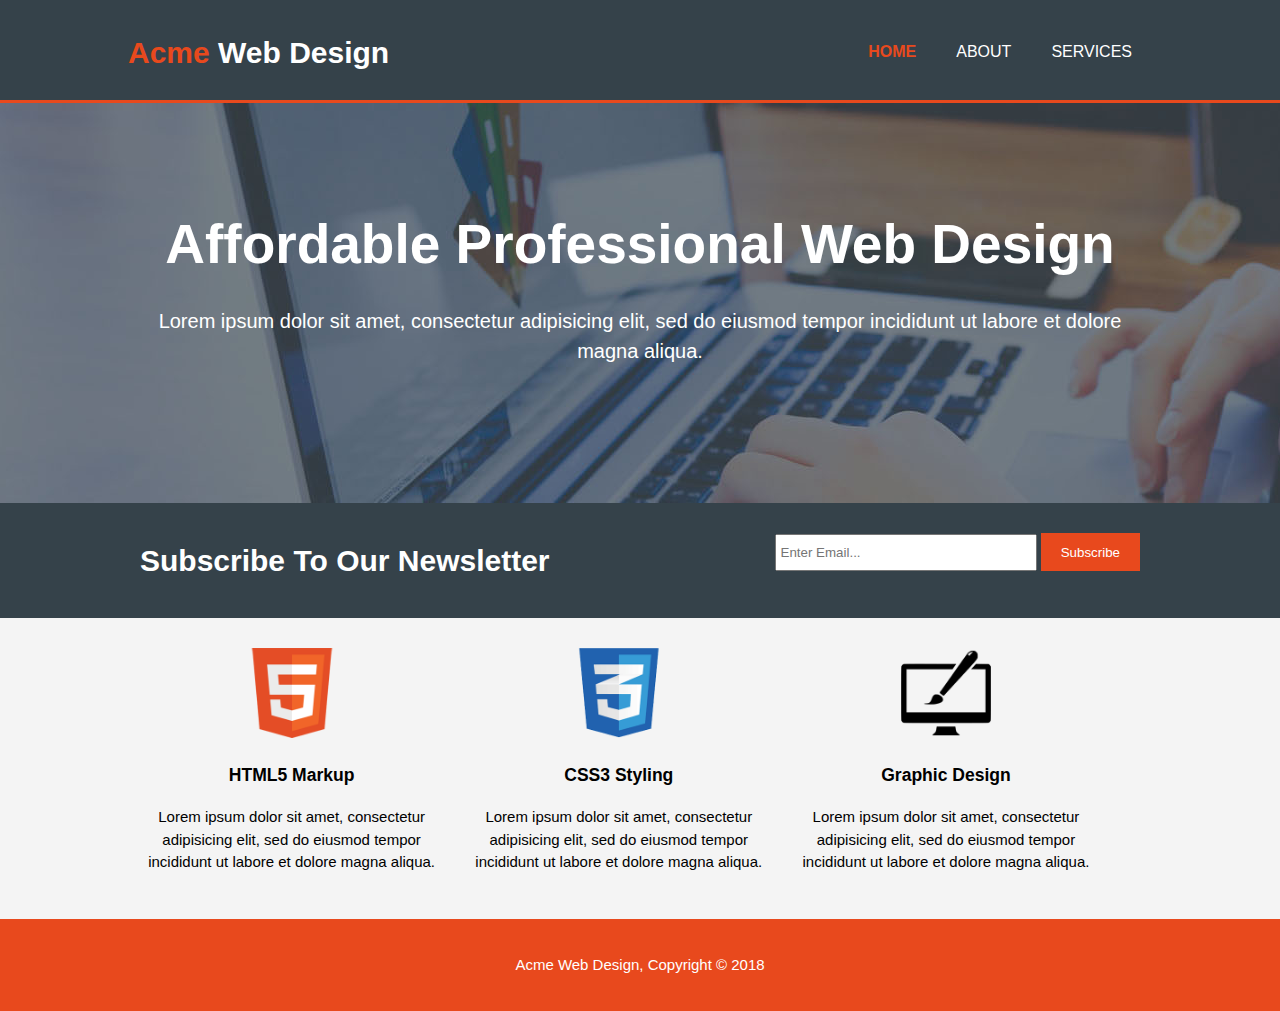
<file: index.html>
<!DOCTYPE html>
<html>
<head>
	<meta charset="utf-8">
	<meta name="viewport" content="width=device-width">
    <meta name="description" content="Affordable and professional web design">
	<meta name="keywords" content="web design, affordable web design, professional web design">
	<meta name="author" content="Fatma Al-Shehhi">
	<title>Acme Web Design | Weclome</title>
	<link rel="stylesheet" type="text/css" href="./css/style.css">
</head>
<body>
	<header>
		<div class="container">
			<div id="branding">
				<h1><span class="highlight">Acme</span> Web Design</h1>
			</div>
			<nav>
				<ul>
					<li class="current"><a href="index.html">Home</a></li>
					<li><a href="about.html">About</a></li>
					<li><a href="services.html">Services</a></li>
				</ul>
			</nav>
		</div>
	</header>

	<section id="showcase">
		<div class="container">
			<h1>Affordable Professional Web Design</h1>
			<p>Lorem ipsum dolor sit amet, consectetur adipisicing elit, sed do eiusmod
			tempor incididunt ut labore et dolore magna aliqua.</p>
		</div>
	</section>

	<section id="newsletter">
		<div class="container">
			<h1>Subscribe To Our Newsletter</h1>
			<form>
				<input type="email" placeholder="Enter Email..." name="">
				<button type="submit" class="button_1">Subscribe</button>
			</form>
		</div>
	</section>

	<section id="boxes">
		<div class="container">
			<div class="box">
				<img src="./img/logo_html.png" alt="HTML logo">
				<h3>HTML5 Markup</h3>
				<p>Lorem ipsum dolor sit amet, consectetur adipisicing elit, sed do eiusmod
				tempor incididunt ut labore et dolore magna aliqua.</p>
			</div>
			<div class="box">
				<img src="./img/logo_css.png" alt="CSS logo">
				<h3>CSS3 Styling</h3>
				<p>Lorem ipsum dolor sit amet, consectetur adipisicing elit, sed do eiusmod
				tempor incididunt ut labore et dolore magna aliqua.</p>
			</div>
			<div class="box">
				<img src="./img/logo_brush.png" alt="Brush logo">
				<h3>Graphic Design</h3>
				<p>Lorem ipsum dolor sit amet, consectetur adipisicing elit, sed do eiusmod
				tempor incididunt ut labore et dolore magna aliqua.</p>
			</div>
		</div>
	</section>

	<footer>
		<p>Acme Web Design, Copyright &copy; 2018</p>
	</footer>
</body>
</html>
</file>
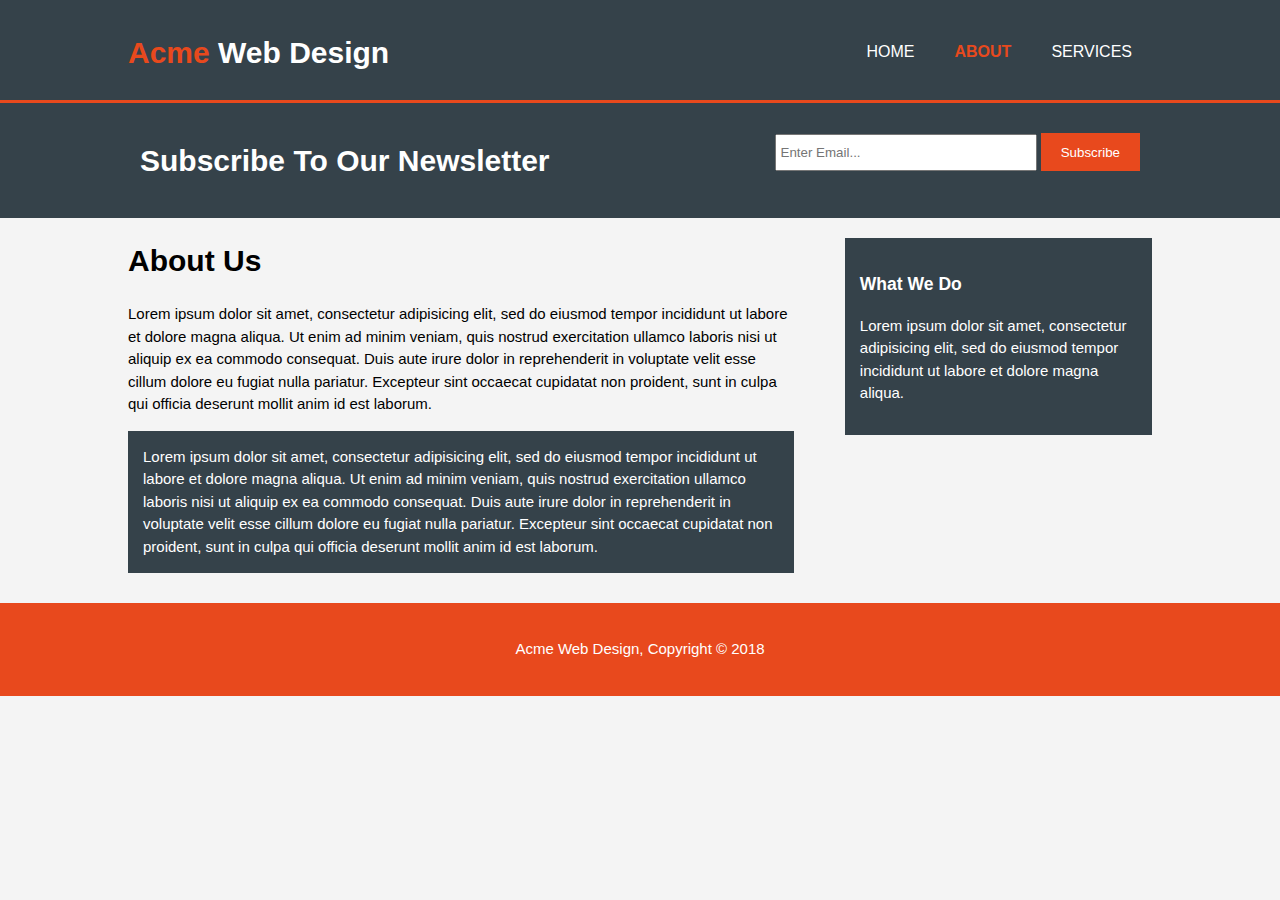
<file: about.html>
<!DOCTYPE html>
<html>
<head>
	<meta charset="utf-8">
	<meta name="viewport" content="width=device-width">
    <meta name="description" content="Affordable and professional web design">
	  <meta name="keywords" content="web design, affordable web design, professional web design">
	<meta name="author" content="Fatma Al-Shehhi">
	<title>Acme Web Design | About</title>
	<link rel="stylesheet" type="text/css" href="./css/style.css">
</head>
<body>
	<header>
		<div class="container">
			<div id="branding">
				<h1><span class="highlight">Acme</span> Web Design</h1>
			</div>
			<nav>
				<ul>
					<li><a href="index.html">Home</a></li>
					<li class="current"><a href="about.html">About</a></li>
					<li><a href="services.html">Services</a></li>
				</ul>
			</nav>
		</div>
	</header>

	<section id="newsletter">
		<div class="container">
			<h1>Subscribe To Our Newsletter</h1>
			<form>
				<input type="email" placeholder="Enter Email..." name="">
				<button type="submit" class="button_1">Subscribe</button>
			</form>
		</div>
	</section>

	<section id="main">
		<div class="container">
			<article id="main-col">
				<h1 class="page-title"> About Us</h1>
				<p>Lorem ipsum dolor sit amet, consectetur adipisicing elit, sed do eiusmod
				tempor incididunt ut labore et dolore magna aliqua. Ut enim ad minim veniam,
				quis nostrud exercitation ullamco laboris nisi ut aliquip ex ea commodo
				consequat. Duis aute irure dolor in reprehenderit in voluptate velit esse
				cillum dolore eu fugiat nulla pariatur. Excepteur sint occaecat cupidatat non
				proident, sunt in culpa qui officia deserunt mollit anim id est laborum.</p>
				<p class="dark">Lorem ipsum dolor sit amet, consectetur adipisicing elit, sed do eiusmod
				tempor incididunt ut labore et dolore magna aliqua. Ut enim ad minim veniam,
				quis nostrud exercitation ullamco laboris nisi ut aliquip ex ea commodo
				consequat. Duis aute irure dolor in reprehenderit in voluptate velit esse
				cillum dolore eu fugiat nulla pariatur. Excepteur sint occaecat cupidatat non
				proident, sunt in culpa qui officia deserunt mollit anim id est laborum.</p>
			</article>
			<aside id="sidebar">
				<div class="dark">
					<h3>What We Do</h3>
					<p>Lorem ipsum dolor sit amet, consectetur adipisicing elit, sed do eiusmod
					tempor incididunt ut labore et dolore magna aliqua.</p>
			</div>
			</aside>
		</div>
	</section>

	<footer>
		<p>Acme Web Design, Copyright &copy; 2018</p>
	</footer>

</body>
</html>
</file>
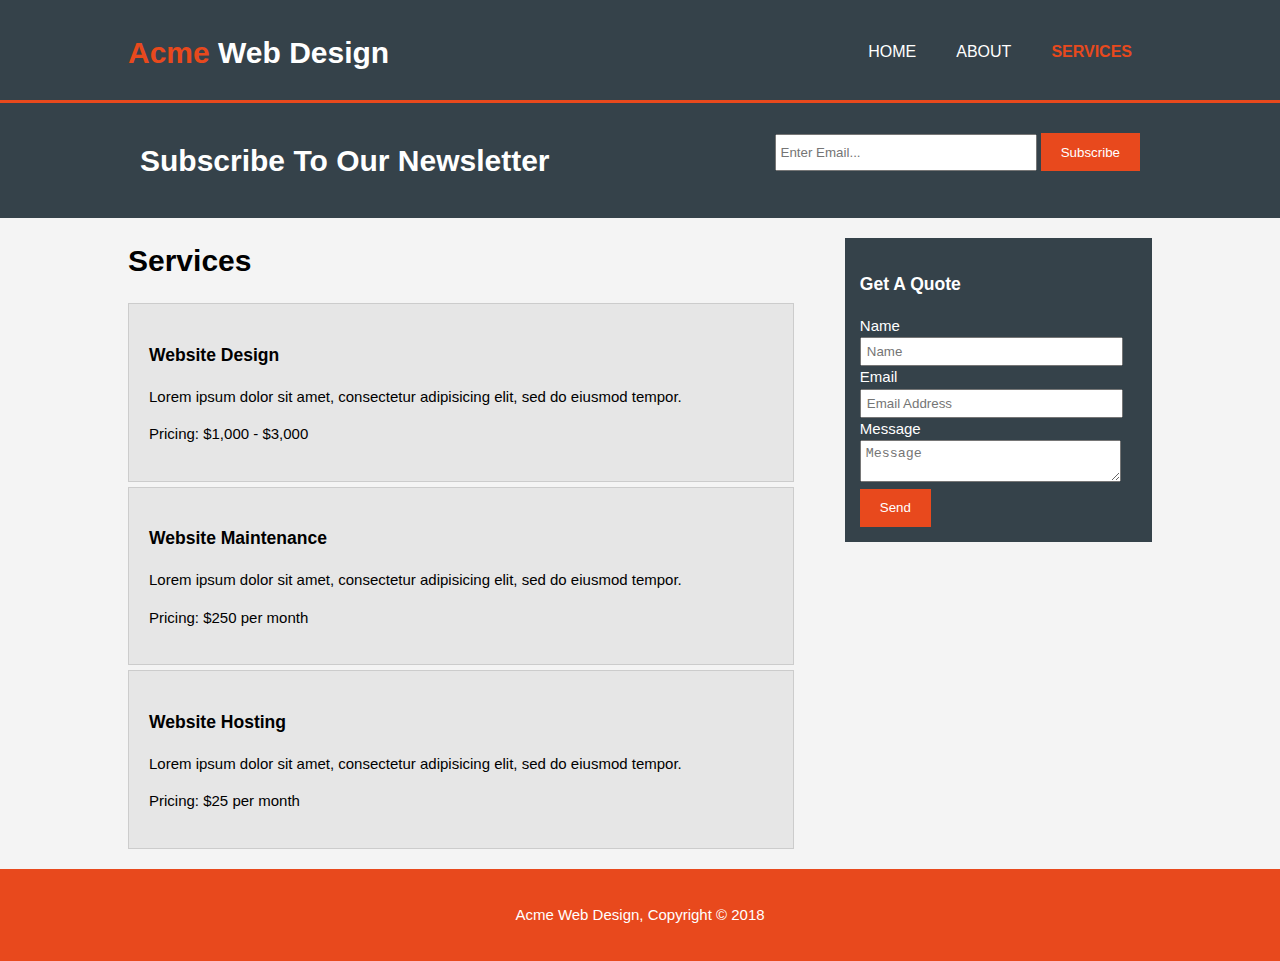
<file: services.html>
<!DOCTYPE html>
<html>
<head>
	<meta charset="utf-8">
	<meta name="viewport" content="width=device-width">
    <meta name="description" content="Affordable and professional web design">
	<meta name="keywords" content="web design, affordable web design, professional web design">
	<meta name="author" content="Fatma Al-Shehhi">
	<title>Acme Web Design | Services</title>
	<link rel="stylesheet" type="text/css" href="./css/style.css">
</head>
<body>
	<header>
		<div class="container">
			<div id="branding">
				<h1><span class="highlight">Acme</span> Web Design</h1>
			</div>
			<nav>
				<ul>
					<li><a href="index.html">Home</a></li>
					<li><a href="about.html">About</a></li>
					<li class="current"><a href="services.html">Services</a></li>
				</ul>
			</nav>
		</div>
	</header>

	<section id="newsletter">
		<div class="container">
			<h1>Subscribe To Our Newsletter</h1>
			<form>
				<input type="email" placeholder="Enter Email..." name="">
				<button type="submit" class="button_1">Subscribe</button>
			</form>
		</div>
	</section>

	<section id="main">
		<div class="container">
			<article id="main-col">
				<h1 class="page-title"> Services</h1>
				<ul id="services">
					<li><h3>Website Design</h3>
						<p>Lorem ipsum dolor sit amet, consectetur adipisicing elit, sed do eiusmod
						tempor.</p>
						<p>Pricing: $1,000 - $3,000</p></li>
					<li><h3>Website Maintenance</h3>
						<p>Lorem ipsum dolor sit amet, consectetur adipisicing elit, sed do eiusmod
						tempor.</p>
						<p>Pricing: $250 per month</p></li>
					<li><h3>Website Hosting</h3>
						<p>Lorem ipsum dolor sit amet, consectetur adipisicing elit, sed do eiusmod
						tempor.</p>
						<p>Pricing: $25 per month</p></li>		
				</ul>
			</article>
			<aside id="sidebar">
				<div class="dark">
					<h3>Get A Quote</h3>
					<form class="quote">
						<div>
							<label>Name</label><br>
							<input type="text" placeholder="Name" name="">
						</div>
						<div>
							<label>Email</label><br>
							<input type="email" placeholder="Email Address" name="">
						</div>
						<div>
							<label>Message</label><br>
							<textarea placeholder="Message"></textarea>
						</div>
						<button class="button_1" type="submit">Send</button>

					</form>
			</div>
			</aside>
		</div>
	</section>

	<footer>
		<p>Acme Web Design, Copyright &copy; 2018</p>
	</footer>

</body>
</html>
</file>
<file: css/style.css>
body {
	/*font-family: Arial, Helvetica, sans-serif;
	font-size: 15px;
	line-height: 1.5em;*/
	font: 15px/1.5 Arial, Helvetica, sans-serif;
	padding: 0;
	margin: 0;
	background-color: #f4f4f4;
}

/** Global **/
.container {
	width: 80%;
	margin: auto;
	overflow: hidden;
}
 
ul {
	padding: 0;
	margin: 0;
}

.button_1 {
	height: 38px;
	background: #e8491d;
	border: none;
	padding-left: 20px;
	padding-right: 20px;
	color: #fff;
}

.dark {
	padding: 15px;
	background: #35424a;
	color: #fff;
	margin-top: 10px;
	margin-bottom: 10px;
}

/** Header **/
header {
	background: #35424a;
	color: #fff;
	padding-top: 30px;
	min-height: 70px;
	border-bottom: 3px solid #e8491d;
}

header a {
	color: #fff;
	text-decoration: none;
	text-transform: uppercase;
	font-size: 16px;
}

header li {
	float: left;
	display: inline;
	padding: 0 20px;
}

header #branding {
	float: left;
}

header #branding h1 {
	margin: 0;
}

header nav {
	float: right;
	margin-top: 10px;
}

header .highlight, header .current a {
	color: #e8491d;
	font-weight: bold;
}

header a:hover {
	color: #ccc;
	font-weight: bold;
}

/** Showcase **/
#showcase {
	min-height: 400px;
	background: url('../img/showcase.jpg') no-repeat -10px;
	text-align: center;
	color: #fff;
}

#showcase h1 {
	margin-top: 100px;
	font-size: 55px;
	margin-bottom: 10px; 
}

#showcase p {
	font-size: 20px;
}

/** Newsletter **/
#newsletter {
	padding: 15px;
	color: #fff;
	background: #35424a;
}

#newsletter h1 {
	float: left;
}

#newsletter form {
	float: right;
	margin-top: 15px;
}

#newsletter input[type="email"] {
	padding: 4px;
	height: 25px;
	width: 250px;
}

/** Boxes **/
#boxes {
	margin-top: 20px;
}

#boxes .box {
	float: left;
	text-align: center;
	width: 30%;
	padding: 10px;
}

#boxes .box img {
	width: 90px;
}

/** Sidebar **/
aside#sidebar {
	float: right;
	width: 30%;
	margin-top: 10px;
}

aside#sidebar .quote input, aside#sidebar .quote textarea {
	width: 90%;
	padding: 5px;
}

/** Main-col **/
article#main-col {
	float: left;
	width: 65%;
}

/** Services **/
ul#services li {
	list-style: none;
	padding: 20px;
	border: 1px solid #ccc;
	margin-top: 5px;
	background: #e6e6e6;
}

/** Footer **/
footer {
	padding: 20px;
	margin-top: 20px;
	color: #fff;
	background: #e8491d;
	text-align: center;
}

/** Media Queries **/
@media (max-width: 768px) {
	header #branding, 
	header nav, 
	header nav li, 
	#newsletter h1, 
	#newsletter form, 
	#boxes .box, 
	article#main-col, 
	aside#sidebar {
		float: none;
		text-align: center;
		width: 100%;
	}

	header {
		padding-bottom: 20px;
	}

	#showcase h1{
		margin-top:40px;
	}

	#newsletter button, .quote button {
		display:block;
		width:100%;
	}

	#newsletter form input[type="email"], 
	.quote input, 
	.quote textarea {
		width:100%;
		margin-bottom:5px;
	}
}
</file>
